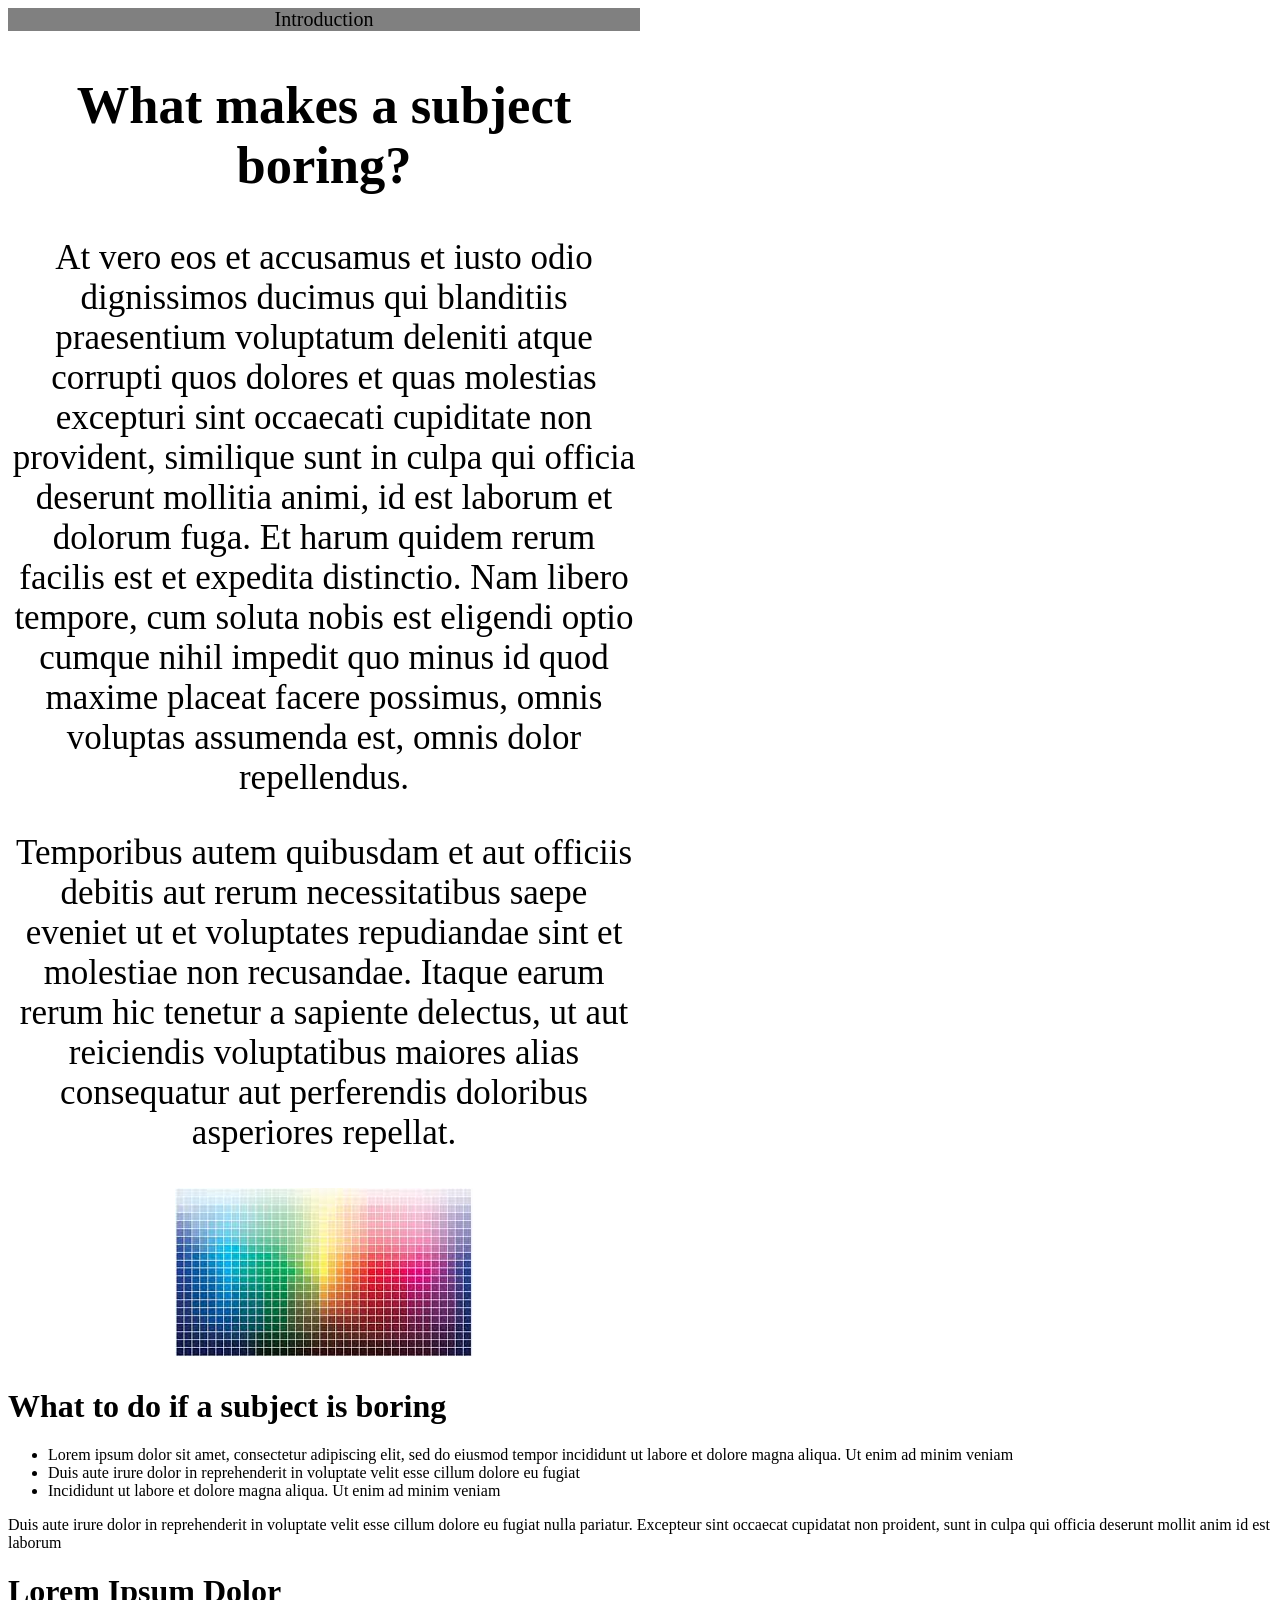
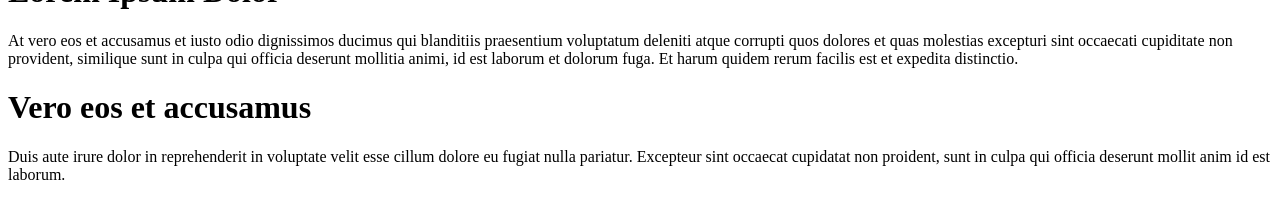
<file: index.html>
<!DOCTYPE HTML>
<html>
  <head>
    <link rel="stylesheet" type="text/css" href="css/styles.css">
    <title>A Boring Lecture</title>

  </head>

  <body>
    <header>Introduction</header>
      <div class="intro"> 
        <h2>What makes a subject boring?</h2>
        <p>At vero eos et accusamus et iusto odio dignissimos ducimus qui blanditiis praesentium voluptatum deleniti atque corrupti quos dolores et quas molestias excepturi sint occaecati cupiditate non provident, similique sunt in culpa qui officia deserunt mollitia animi, id est laborum et dolorum fuga. Et harum quidem rerum facilis est et expedita distinctio. Nam libero tempore, cum soluta nobis est eligendi optio cumque nihil impedit quo minus id quod maxime placeat facere possimus, omnis voluptas assumenda est, omnis dolor repellendus. </p>
        <p>Temporibus autem quibusdam et aut officiis debitis aut rerum necessitatibus saepe eveniet ut et voluptates repudiandae sint et molestiae non recusandae. Itaque earum rerum hic tenetur a sapiente delectus, ut aut reiciendis voluptatibus maiores alias consequatur aut perferendis doloribus asperiores repellat.</p>

        <img src="img/color.jpeg" alt="An image of color blocks representing boring subject">
      </div>

    <h1>What to do if a subject is boring</h1>
    <ul>
      <li>Lorem ipsum dolor sit amet, consectetur adipiscing elit, sed do eiusmod tempor incididunt ut labore et dolore magna aliqua. Ut enim ad minim veniam</li>
      <li>Duis aute irure dolor in reprehenderit in voluptate velit esse cillum dolore eu fugiat</li>
      <li>Incididunt ut labore et dolore magna aliqua. Ut enim ad minim veniam</li>
    </ul>
    <p>Duis aute irure dolor in reprehenderit in voluptate velit esse cillum dolore eu fugiat nulla pariatur. Excepteur sint occaecat cupidatat non proident, sunt in culpa qui officia deserunt mollit anim id est laborum</p>

    <h1>Lorem Ipsum Dolor</h1>
    <p>At vero eos et accusamus et iusto odio dignissimos ducimus qui blanditiis praesentium voluptatum deleniti atque corrupti quos dolores et quas molestias excepturi sint occaecati cupiditate non provident, similique sunt in culpa qui officia deserunt mollitia animi, id est laborum et dolorum fuga. Et harum quidem rerum facilis est et expedita distinctio.</p>

    <h1>Vero eos et accusamus</h1>
    <p>Duis aute irure dolor in reprehenderit in voluptate velit esse cillum dolore eu fugiat nulla pariatur. Excepteur sint occaecat cupidatat non proident, sunt in culpa qui officia deserunt mollit anim id est laborum.</p>
  </body>

</html>
</file>
<file: css/styles.css>
.intro{
  font-size: 35px;
  text-align: center;
  max-width: 50%;
}


header{
  font-size: 20px;
  text-align: center;
  max-width: 50%;
  background-color: gray;
}
</file>
